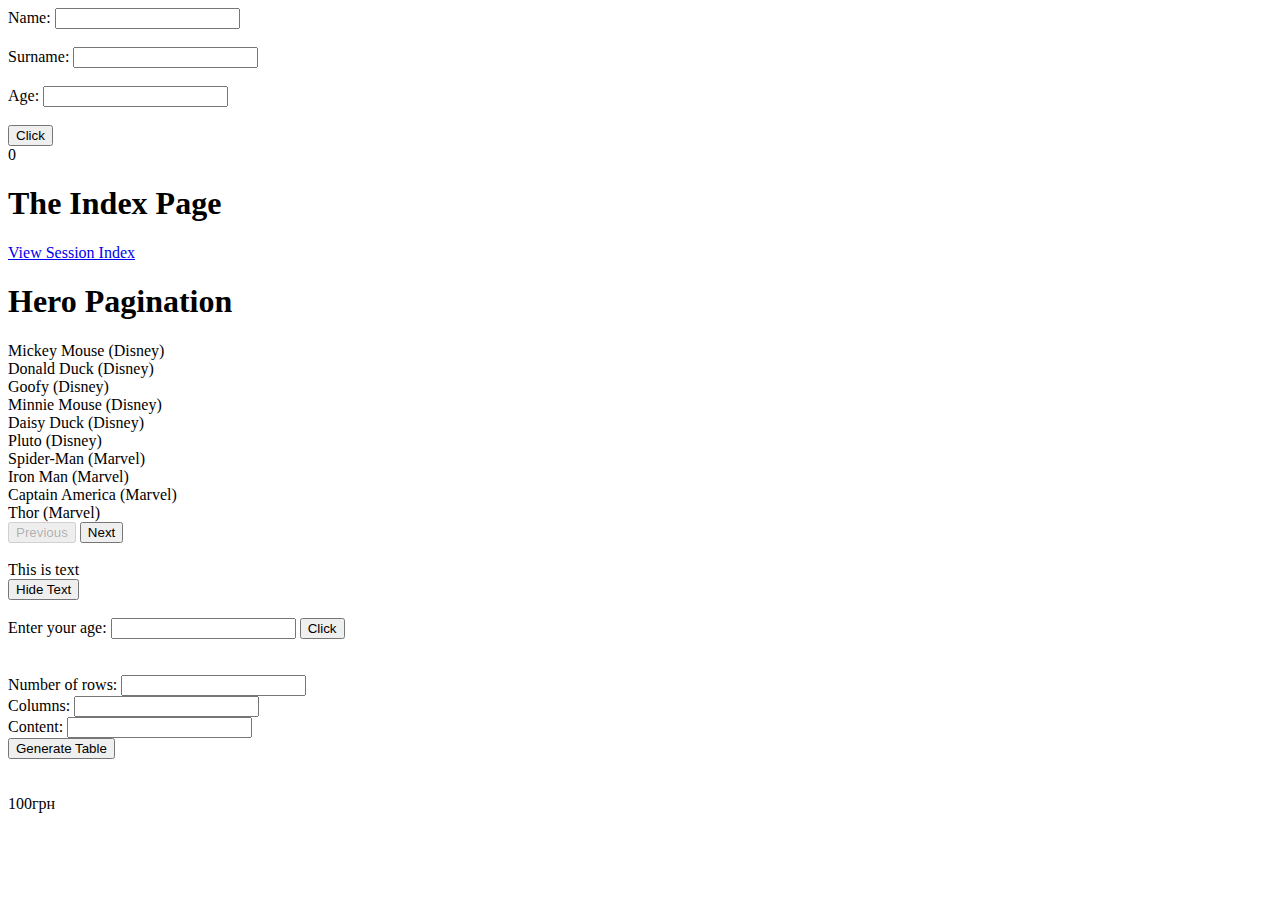
<file: lessons/homeWork10_events/index.html>
<!doctype html>
<html lang="en">
<head>
    <meta charset="UTF-8">
    <meta name="viewport"
          content="width=device-width, user-scalable=no, initial-scale=1.0, maximum-scale=1.0, minimum-scale=1.0">
    <meta http-equiv="X-UA-Compatible" content="ie=edge">
    <title>Document</title>

</head>
<body>

    <!--
    Завдання №1
    Стоврити форму з трьома полями для name,sruname,age та кнопкою.
    При натисканні на кнопку зчитати данні з полів, та вивести об'єкт в документ.
    Іншими словами : заповниои форму, натиснули кнопку, під формою з'явився блок з вашим об'єктом
    -->

    <form id="userForm">
        <label for="name">Name: </label>
        <input type="text" id="name" name="name">
        <br>
        <br>

        <label for="surname">Surname: </label>
        <input type="text" id="surname" name="surname">
        <br>
        <br>

        <label for="age">Age: </label>
        <input type="text" id="age" name="age">
        <br>
        <br>

        <button type="button" id="btn">Click</button>
    </form>

    <div id="result"></div>






    <!--
    Завдання №2
    є сторінка, на якій є блок, я кому знаходиьтся цифра.
    написати код, який при кожному перезавантажені сторінки буде додавати до неї +1
    -->

    <div id="number"></div> <!-- Створюємо блок  для відображення значення number при перезавантаженні строінки-->






<!--
    Завдання №3
    Є сторінка index.html (назва довільна), при відвідуванні якої в локальне сховще,
    в масив sessions зберігається інформація про дату та час відвідування сторінки.
    Є ще сторінка sessions.html (назва довільна), при відвідуванні якої потрібно відмалювати всю інформацію
    про відвідування сторінки index.html. Інфу НЕ виводити в консоль, а побудувати дом структуру під кожну сессію
 -->

    <h1>The Index Page</h1>
    <a href="sessions.html">View Session Index</a>





<!--
 Завдання №4
 зробити масив на 100 об'єктів та дві кнопки prev next
 при завантажені сторінки з'являються перші 10 об'єктів.
 При натисканні next виводяться настпні 10 об'єктів
 При натисканні prev виводяться попередні 10 об'єктів
-->
    <h1>Hero Pagination</h1>
    <div id="heroContainer"></div>
    <button id="prevBtn">Previous</button>
    <button id="nextBtn">Next</button>
    <br>
    <br>




<!--
 Завдання №5
 Створити довільний елемент з id = text та створити кнопку.
 Використовуючи JavaScript, зробіть так, щоб при натисканні на кнопку зникав елемент з id="text".
-->
    <div id="text">This is text</div>
    <button id="textClick">Hide Text</button>
    <br>
    <br>





<!--
 Завдання №6
 створити інпут який приймає вік людини та кнопку яка підтверджує дію.
 При натисканні на кнопку зчитати інформацію з інпуту та перевірити вік чи меньше він ніж 18, та повідомити про це користувача
-->

    <label for="superheroAge">Enter your age: </label>
    <input type="text" id="superheroAge">
    <button id="clickSuperHero">Click</button>
    <div id="newResult"></div>
    <br>
    <br>





<!--
  Завдання №7
  Створити 3 інпута та кнопку. Один визначає кількість рядків, другий - кількість ячеєк, третій вмиіст ячеєк.
  При натисканні кнопки, вся ця інформація зчитується і формується табличка, з відповідним вмістом.
 -->

    <label for="rows">Number of rows: </label>
    <input type="number" id="rows">
    <br>

    <label for="columns">Columns: </label>
    <input type="number" id="columns">
    <br>

    <label for="content">Content: </label>
    <input type="text" id="content">
    <br>

    <button id="generateTable">Generate Table</button>

    <div id="tableContainer"></div>
    <br>
    <br>





<!--
   Завдання №8
 (подібне було вище, але...будьте уважні в другій частині) створити сторінку з довільним блоком, в середині якого є значення "100грн"
при перезавантаженні сторінки до значаення додається по 10грн, але !!!
 зміна ціни відбувається тільки на перезавантаження, які відбулись пізніше ніж 10 секунд після попереднього.
 При перезавантаженні, яке відбулось раніше ніж минуло 10 секунд - нічого не відбувається
 -->

    <div id="valuesMoney">100грн</div>




<script src="index.js"></script> <!-- Підєднали JavaScript файл -->
</body>
</html>
</file>
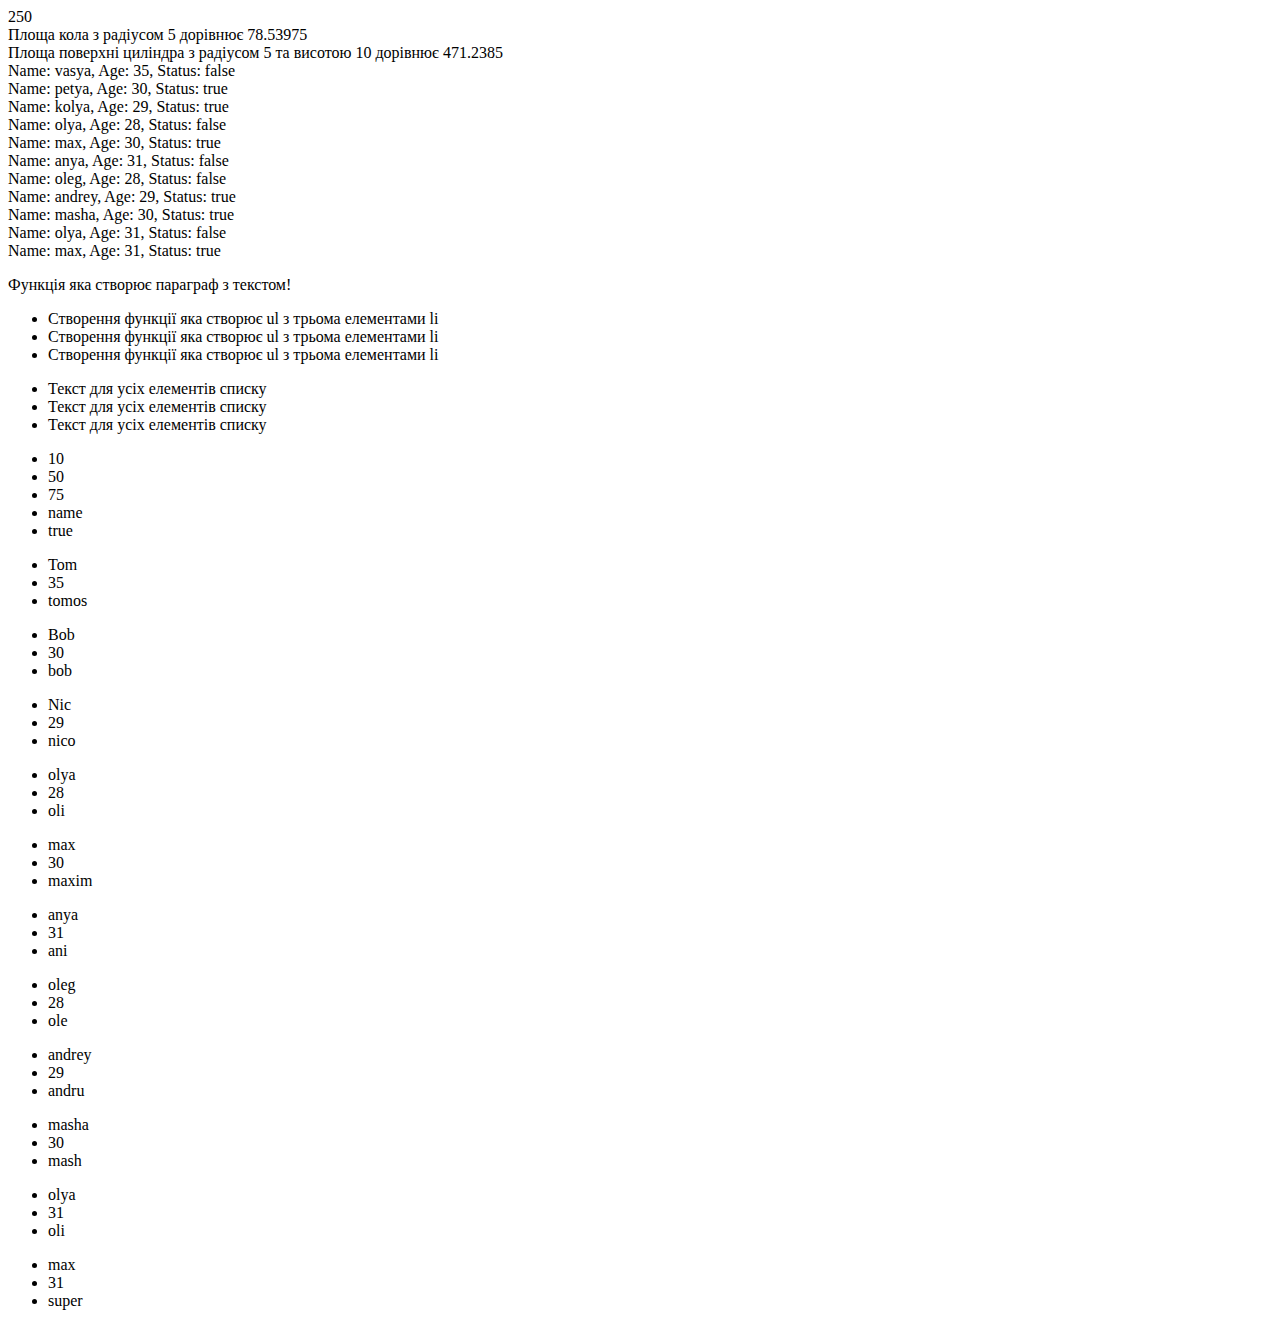
<file: lessons/homeWork4_functions/index.html>
<!doctype html>
<html lang="en">
<head>
    <meta charset="UTF-8">
    <meta name="viewport"
          content="width=device-width, user-scalable=no, initial-scale=1.0, maximum-scale=1.0, minimum-scale=1.0">
    <meta http-equiv="X-UA-Compatible" content="ie=edge">
    <title>Document</title>
</head>
<body>
    <script src="index.js"></script>
</body>
</html>
</file>
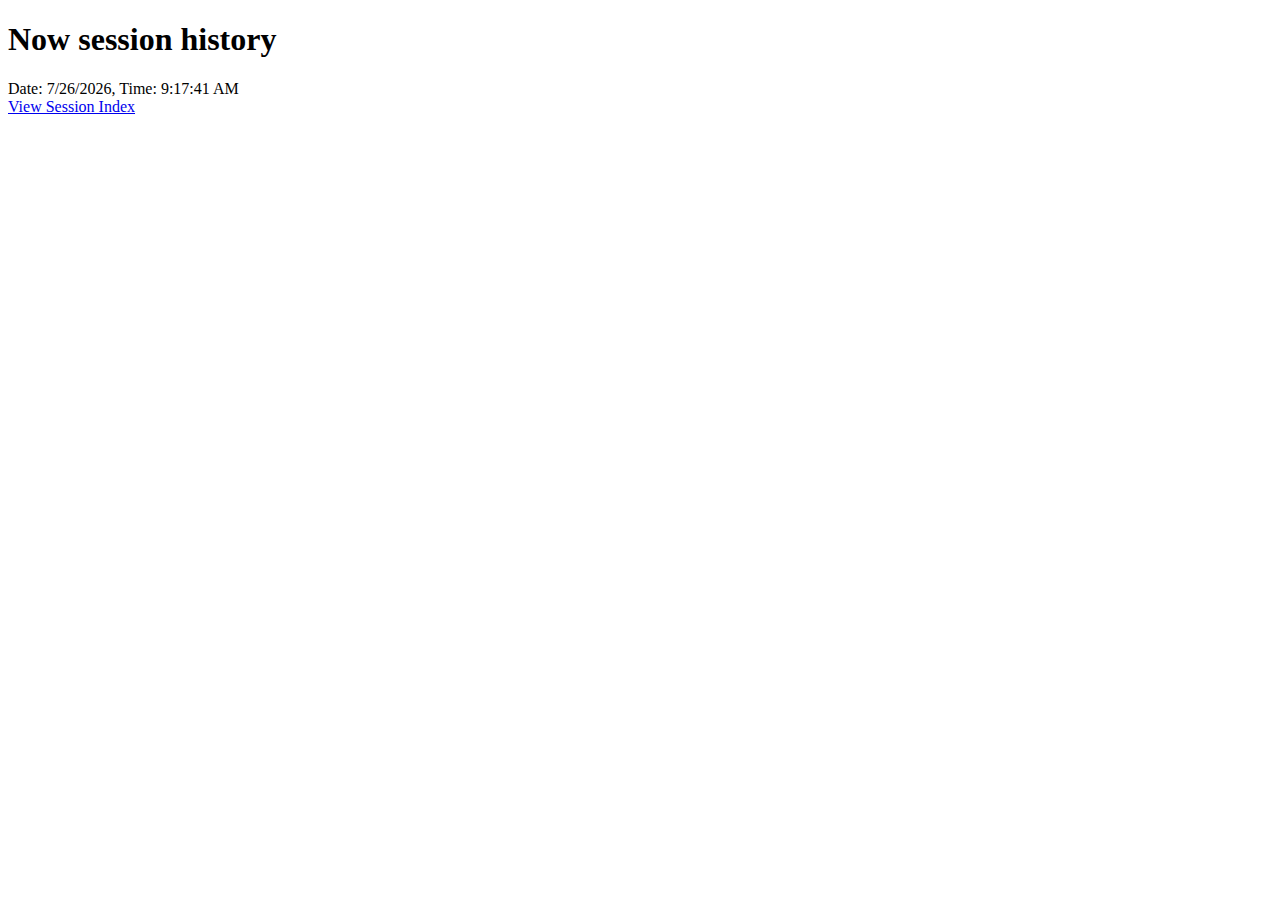
<file: lessons/homeWork10_events/sessions.html>
<!doctype html>
<html lang="en">
<head>
    <meta charset="UTF-8">
    <meta name="viewport"
          content="width=device-width, user-scalable=no, initial-scale=1.0, maximum-scale=1.0, minimum-scale=1.0">
    <meta http-equiv="X-UA-Compatible" content="ie=edge">
    <title>Document</title>

</head>
<body>

<h1>Now session history</h1>
<div id="sessionList"></div>
<a href="index.html">View Session Index</a>






<script src="index.js"></script>
</body>
</html>
</file>
